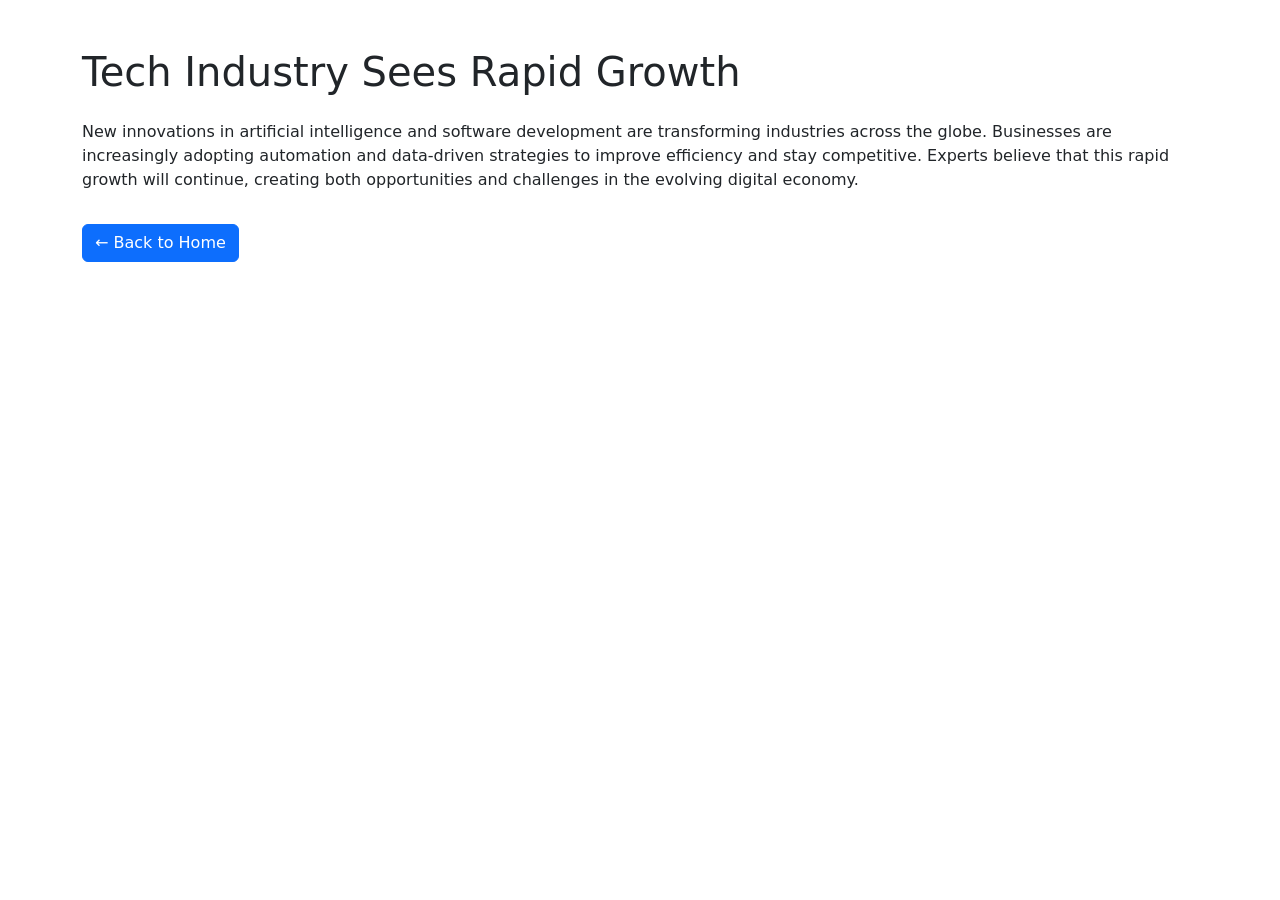
<file: news1.html>
<!DOCTYPE html>
<html lang="en">
<head>
    <meta charset="UTF-8">
    <meta name="viewport" content="width=device-width, initial-scale=1.0">
    <title>News Details</title>

    <link href="https://cdn.jsdelivr.net/npm/bootstrap@5.3.8/dist/css/bootstrap.min.css" rel="stylesheet">
</head>
<body>

<div class="container mt-5">

    <h1>Tech Industry Sees Rapid Growth</h1>

    <p class="mt-4">
        New innovations in artificial intelligence and software development are transforming industries across the globe. 
        Businesses are increasingly adopting automation and data-driven strategies to improve efficiency and stay competitive. 
        Experts believe that this rapid growth will continue, creating both opportunities and challenges in the evolving digital economy.
    </p>

    <a href="index.html" class="btn btn-primary mt-3">← Back to Home</a>

</div>

</body>
</html>
</file>
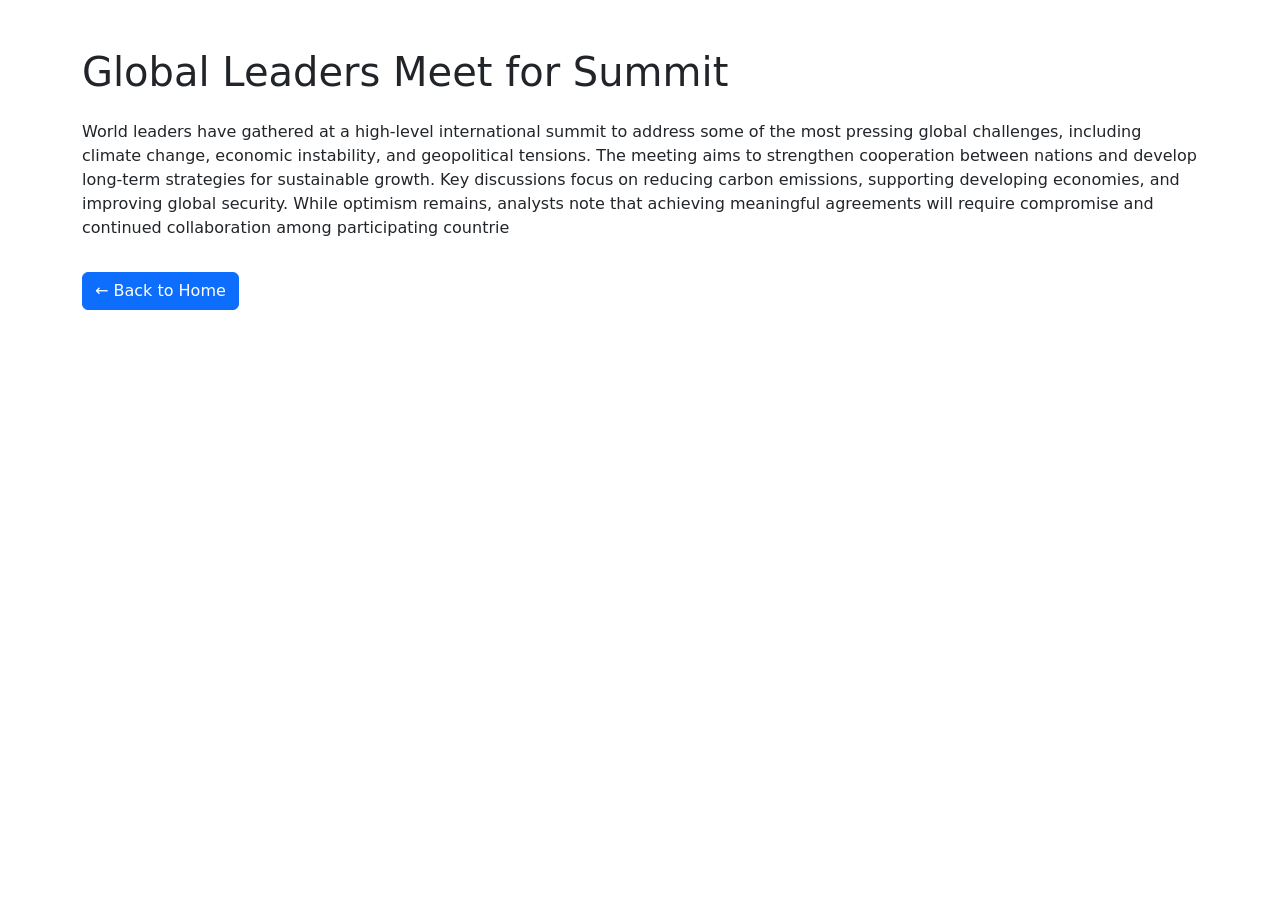
<file: news2.html>
<!DOCTYPE html>
<html lang="en">
<head>
    <meta charset="UTF-8">
    <meta name="viewport" content="width=device-width, initial-scale=1.0">
    <title>News Details</title>

    <link href="https://cdn.jsdelivr.net/npm/bootstrap@5.3.8/dist/css/bootstrap.min.css" rel="stylesheet">
</head>
<body>

<div class="container mt-5">

    <h1>Global Leaders Meet for Summit</h1>

    <p class="mt-4">
        World leaders have gathered at a high-level international summit to address some of the most pressing global 
challenges, including climate change, economic instability, and geopolitical tensions. The meeting aims to 
strengthen cooperation between nations and develop long-term strategies for sustainable growth. Key discussions 
focus on reducing carbon emissions, supporting developing economies, and improving global security. While 
optimism remains, analysts note that achieving meaningful agreements will require compromise and continued 
collaboration among participating countrie
    </p>

    <a href="index.html" class="btn btn-primary mt-3">← Back to Home</a>

</div>

</body>
</html>
</file>
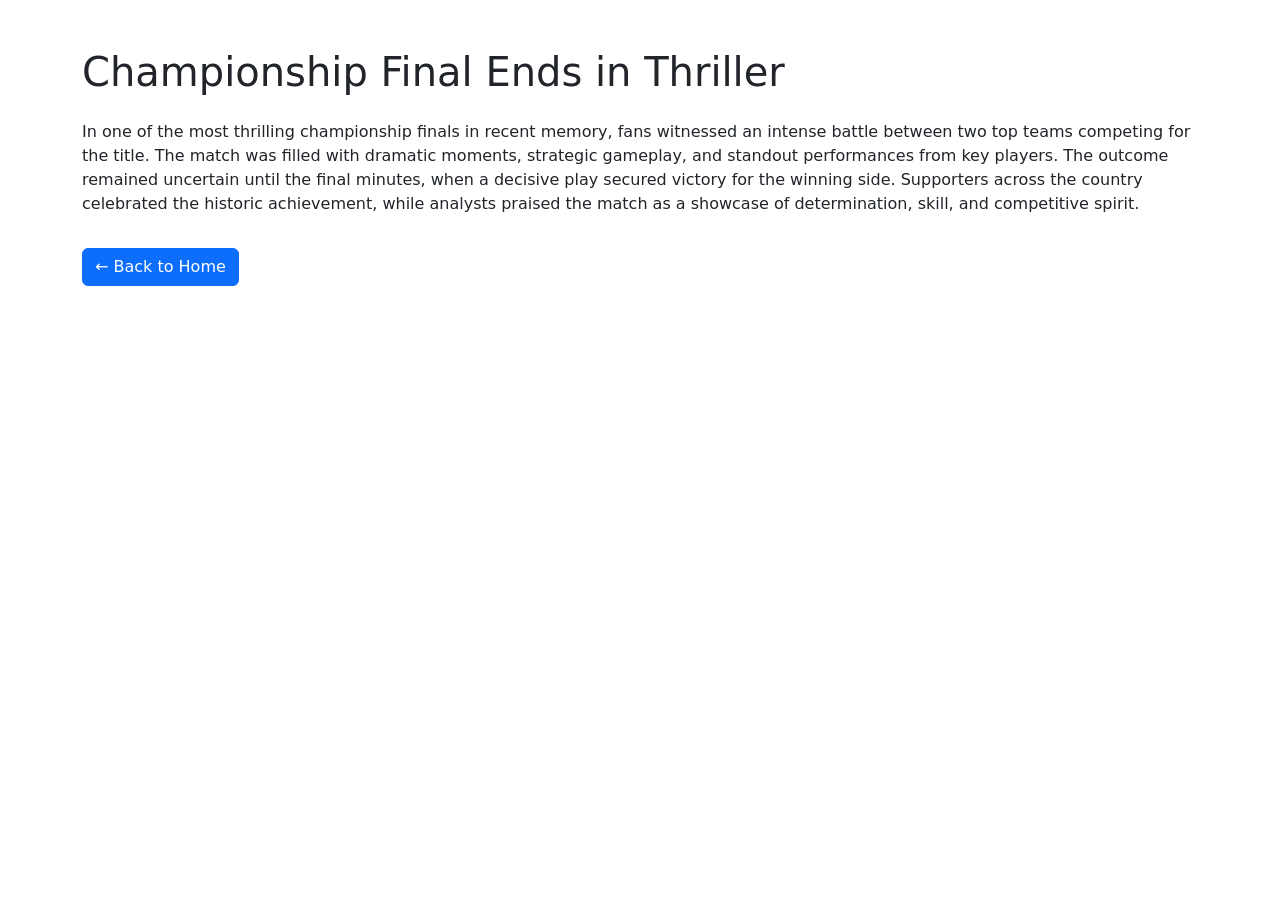
<file: news3.html>
<!DOCTYPE html>
<html lang="en">
<head>
    <meta charset="UTF-8">
    <meta name="viewport" content="width=device-width, initial-scale=1.0">
    <title>News Details</title>

    <link href="https://cdn.jsdelivr.net/npm/bootstrap@5.3.8/dist/css/bootstrap.min.css" rel="stylesheet">
</head>
<body>

<div class="container mt-5">

    <h1>Championship Final Ends in Thriller</h1>

    <p class="mt-4">
        In one of the most thrilling championship finals in recent memory, fans witnessed an intense battle between two 
top teams competing for the title. The match was filled with dramatic moments, strategic gameplay, and standout 
performances from key players. The outcome remained uncertain until the final minutes, when a decisive play 
secured victory for the winning side. Supporters across the country celebrated the historic achievement, while 
analysts praised the match as a showcase of determination, skill, and competitive spirit.
    </p>

    <a href="index.html" class="btn btn-primary mt-3">← Back to Home</a>

</div>

</body>
</html>
</file>
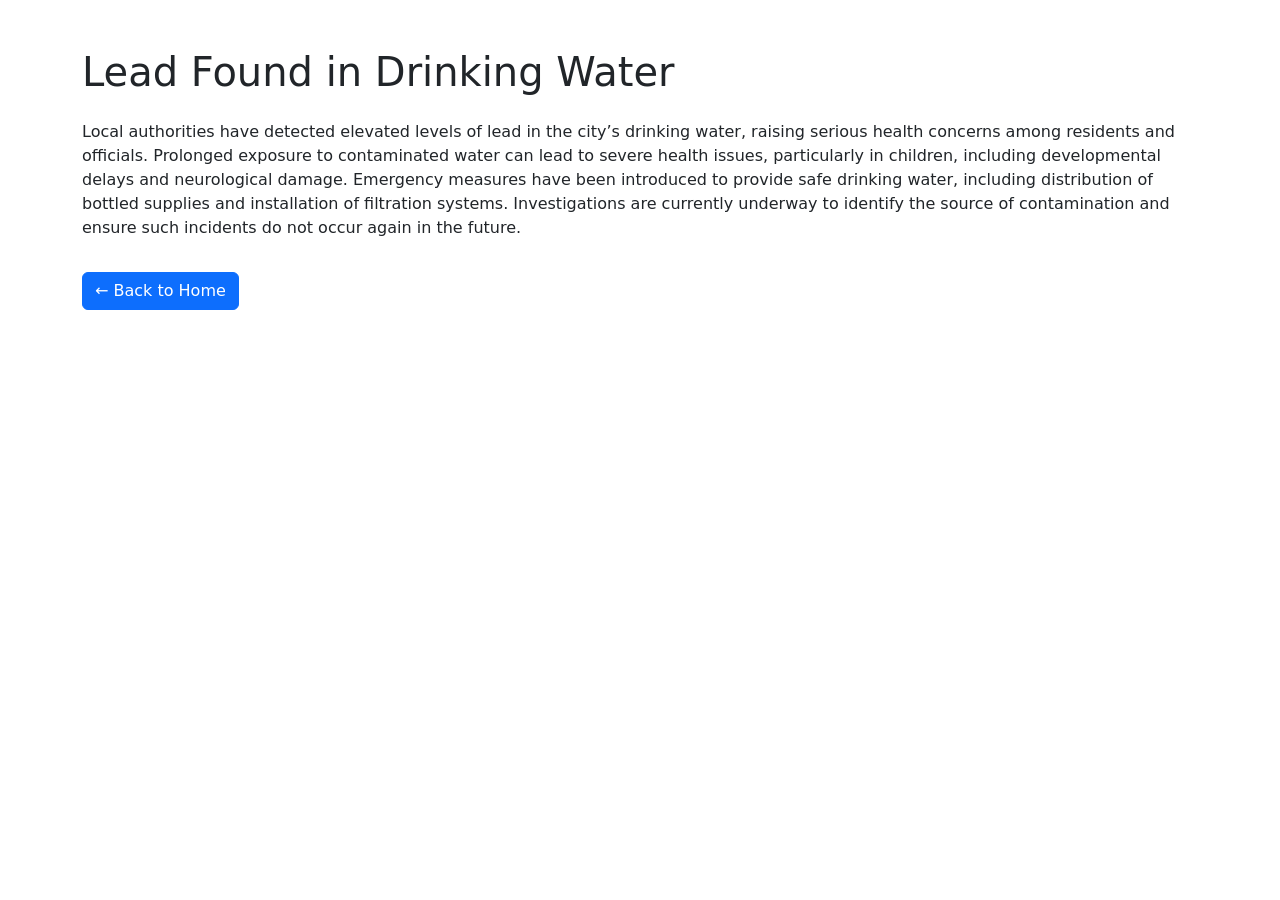
<file: news4.html>
<!DOCTYPE html>
<html lang="en">
<head>
    <meta charset="UTF-8">
    <meta name="viewport" content="width=device-width, initial-scale=1.0">
    <title>News Details</title>

    <link href="https://cdn.jsdelivr.net/npm/bootstrap@5.3.8/dist/css/bootstrap.min.css" rel="stylesheet">
</head>
<body>

<div class="container mt-5">

    <h1>Lead Found in Drinking Water</h1>

    <p class="mt-4">
        Local authorities have detected elevated levels of lead in the city’s drinking water, raising serious health 
concerns among residents and officials. Prolonged exposure to contaminated water can lead to severe health 
issues, particularly in children, including developmental delays and neurological damage. Emergency measures 
have been introduced to provide safe drinking water, including distribution of bottled supplies and installation 
of filtration systems. Investigations are currently underway to identify the source of contamination and ensure 
such incidents do not occur again in the future.
    </p>

    <a href="index.html" class="btn btn-primary mt-3">← Back to Home</a>

</div>

</body>
</html>
</file>
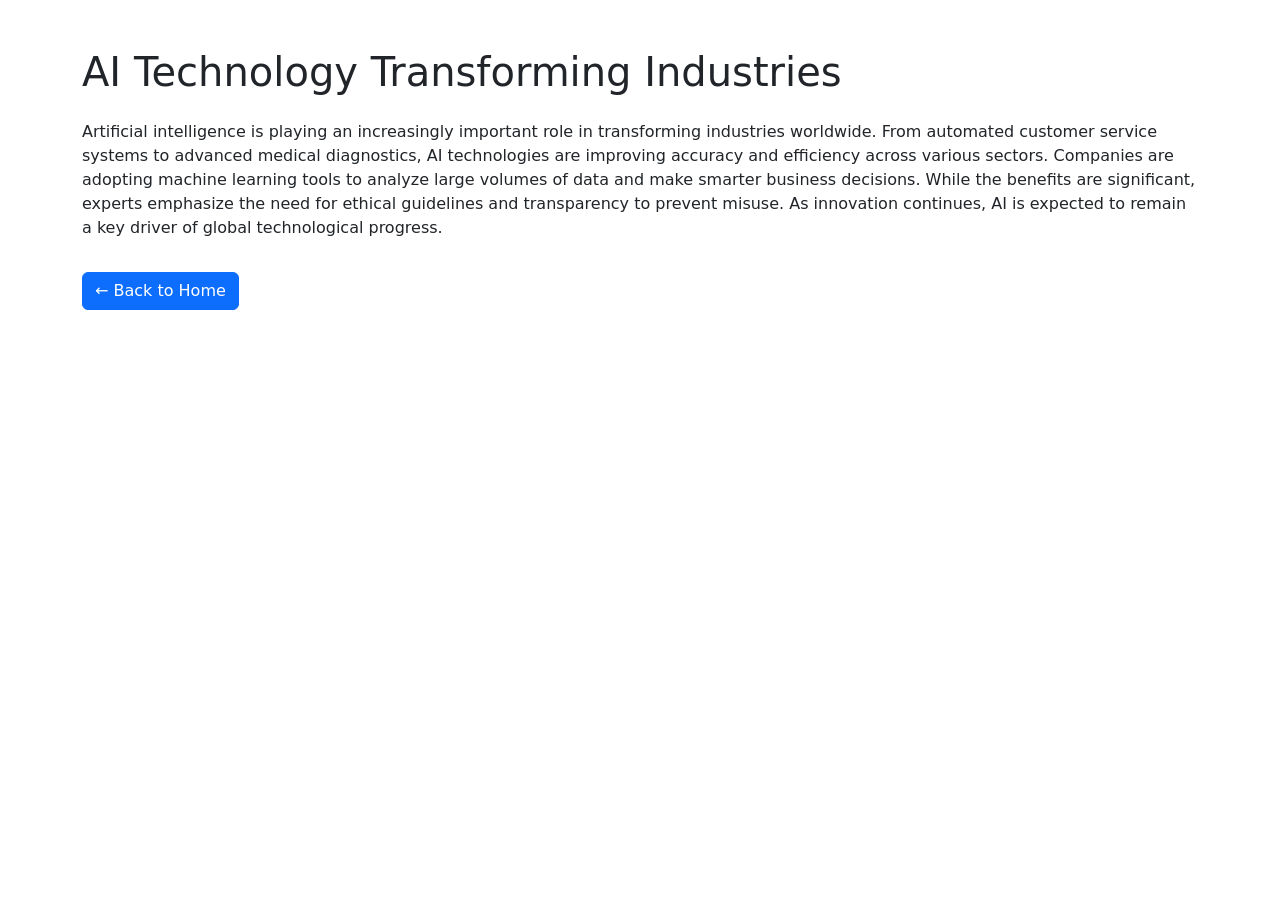
<file: news5.html>
<!DOCTYPE html>
<html lang="en">
<head>
    <meta charset="UTF-8">
    <meta name="viewport" content="width=device-width, initial-scale=1.0">
    <title>News Details</title>

    <link href="https://cdn.jsdelivr.net/npm/bootstrap@5.3.8/dist/css/bootstrap.min.css" rel="stylesheet">
</head>
<body>

<div class="container mt-5">

    <h1>AI Technology Transforming Industries</h1>

    <p class="mt-4">
        Artificial intelligence is playing an increasingly important role in transforming industries worldwide. From 
automated customer service systems to advanced medical diagnostics, AI technologies are improving accuracy and 
efficiency across various sectors. Companies are adopting machine learning tools to analyze large volumes of 
data and make smarter business decisions. While the benefits are significant, experts emphasize the need for 
ethical guidelines and transparency to prevent misuse. As innovation continues, AI is expected to remain a key 
driver of global technological progress.
    </p>

    <a href="index.html" class="btn btn-primary mt-3">← Back to Home</a>

</div>

</body>
</html>
</file>
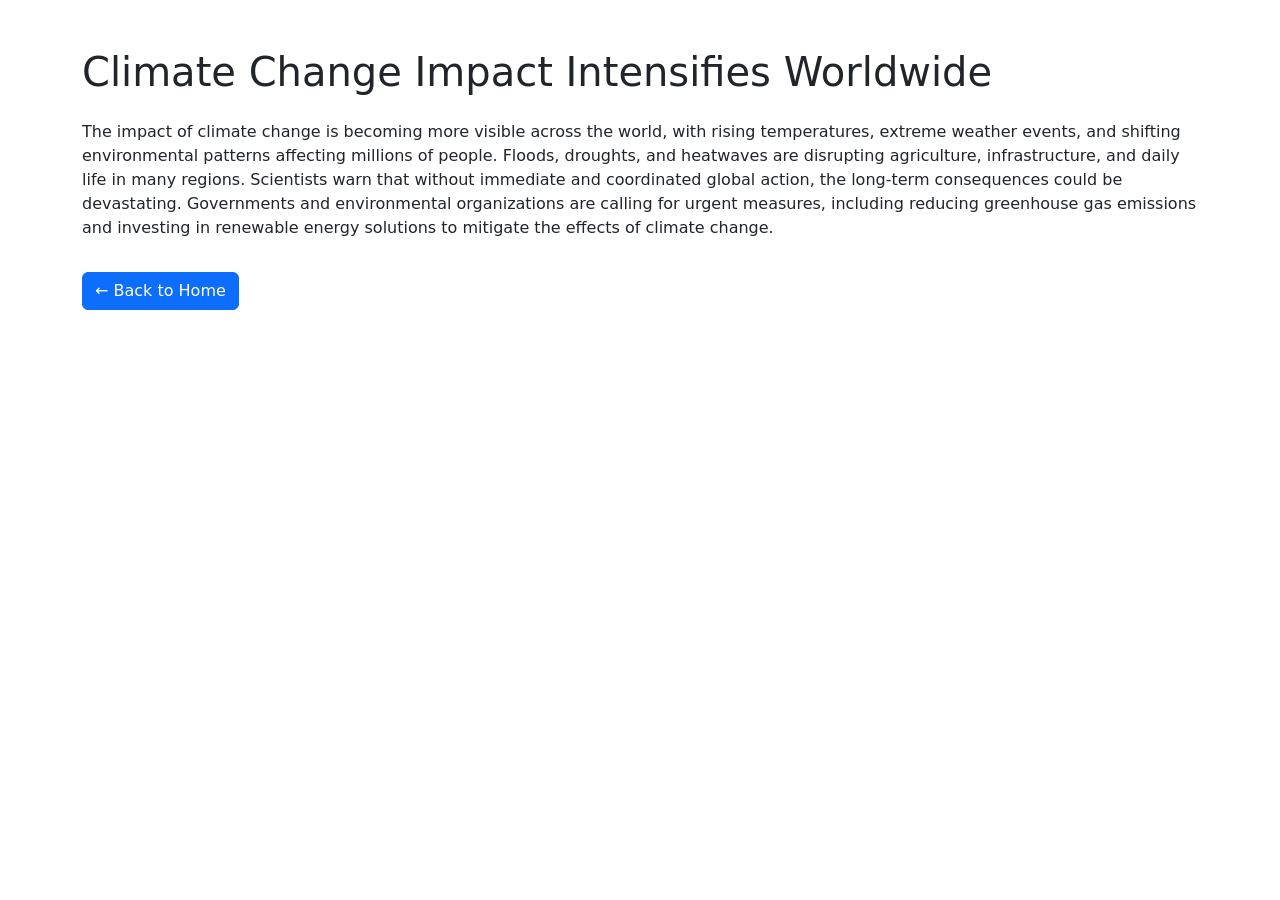
<file: news6.html>
<!DOCTYPE html>
<html lang="en">
<head>
    <meta charset="UTF-8">
    <meta name="viewport" content="width=device-width, initial-scale=1.0">
    <title>News Details</title>

    <link href="https://cdn.jsdelivr.net/npm/bootstrap@5.3.8/dist/css/bootstrap.min.css" rel="stylesheet">
</head>
<body>

<div class="container mt-5">

    <h1>Climate Change Impact Intensifies Worldwide</h1>

    <p class="mt-4">
        The impact of climate change is becoming more visible across the world, with rising temperatures, extreme 
weather events, and shifting environmental patterns affecting millions of people. Floods, droughts, and 
heatwaves are disrupting agriculture, infrastructure, and daily life in many regions. Scientists warn that 
without immediate and coordinated global action, the long-term consequences could be devastating. Governments 
and environmental organizations are calling for urgent measures, including reducing greenhouse gas emissions 
and investing in renewable energy solutions to mitigate the effects of climate change.
    </p>

    <a href="index.html" class="btn btn-primary mt-3">← Back to Home</a>

</div>

</body>
</html>
</file>
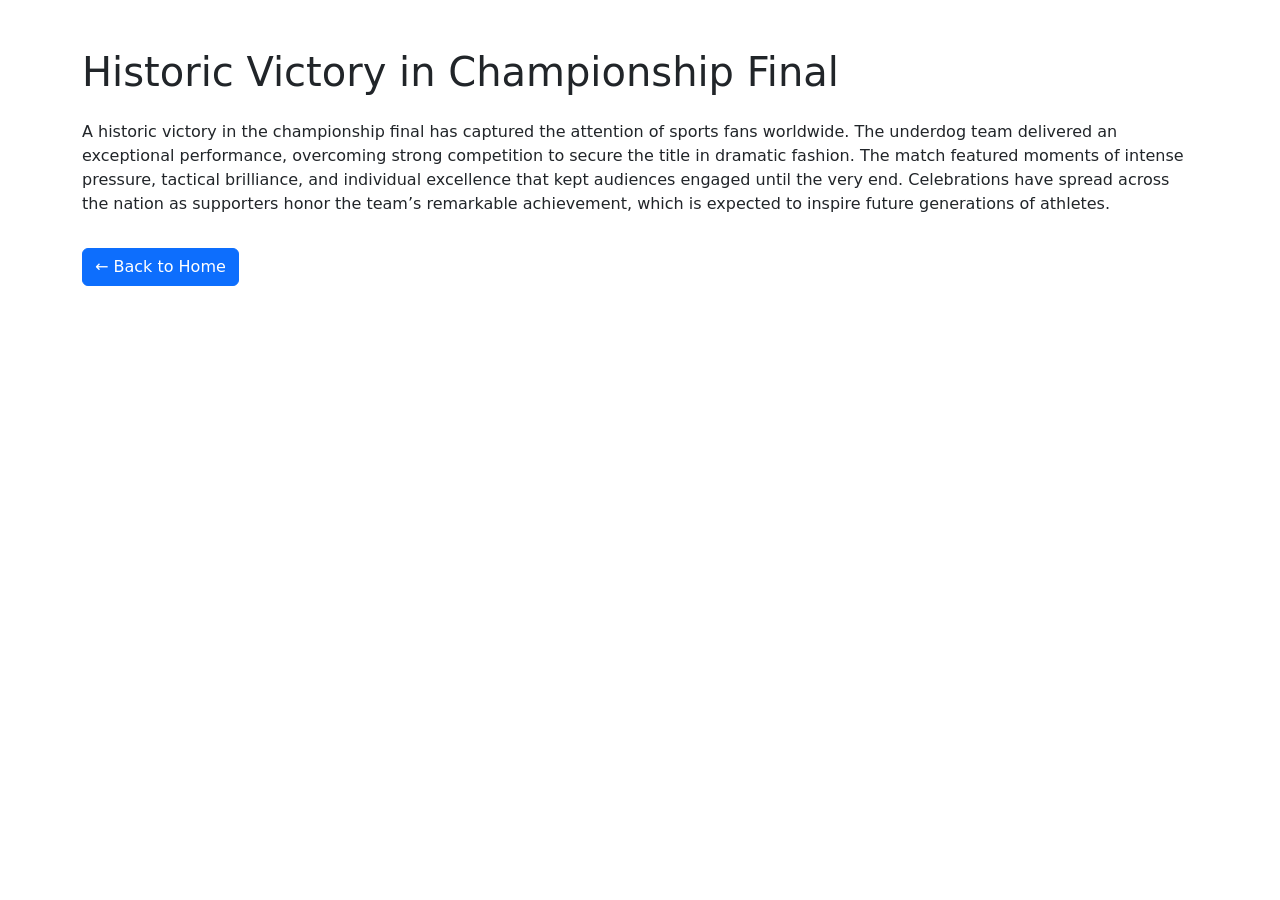
<file: news7.html>
<!DOCTYPE html>
<html lang="en">
<head>
    <meta charset="UTF-8">
    <meta name="viewport" content="width=device-width, initial-scale=1.0">
    <title>News Details</title>

    <link href="https://cdn.jsdelivr.net/npm/bootstrap@5.3.8/dist/css/bootstrap.min.css" rel="stylesheet">
</head>
<body>

<div class="container mt-5">

    <h1>Historic Victory in Championship Final</h1>

    <p class="mt-4">
        A historic victory in the championship final has captured the attention of sports fans worldwide. The underdog 
team delivered an exceptional performance, overcoming strong competition to secure the title in dramatic 
fashion. The match featured moments of intense pressure, tactical brilliance, and individual excellence that 
kept audiences engaged until the very end. Celebrations have spread across the nation as supporters honor the 
team’s remarkable achievement, which is expected to inspire future generations of athletes.
    </p>

    <a href="index.html" class="btn btn-primary mt-3">← Back to Home</a>

</div>

</body>
</html>
</file>
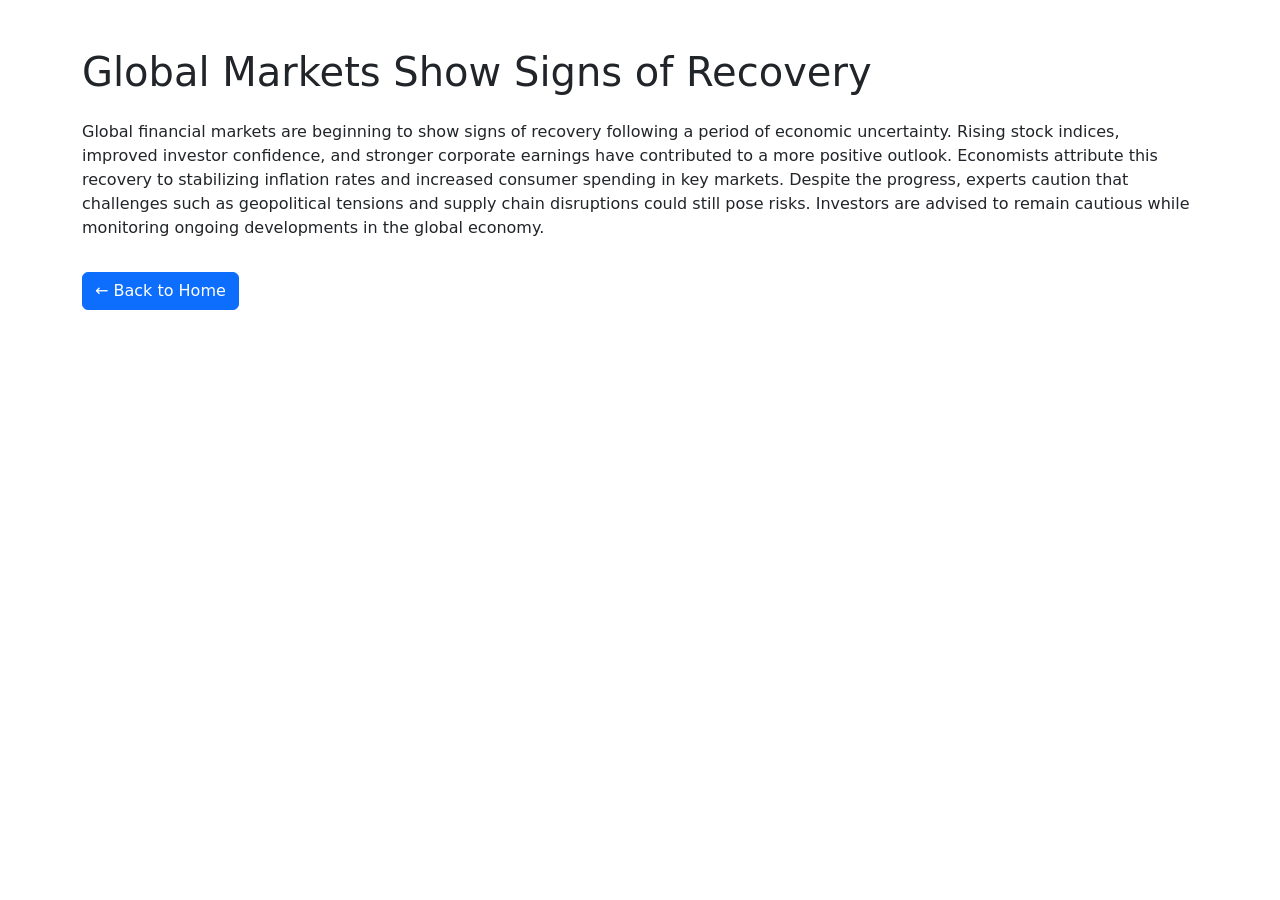
<file: news8.html>
<!DOCTYPE html>
<html lang="en">
<head>
    <meta charset="UTF-8">
    <meta name="viewport" content="width=device-width, initial-scale=1.0">
    <title>News Details</title>

    <link href="https://cdn.jsdelivr.net/npm/bootstrap@5.3.8/dist/css/bootstrap.min.css" rel="stylesheet">
</head>
<body>

<div class="container mt-5">

    <h1>Global Markets Show Signs of Recovery</h1>

    <p class="mt-4">
        Global financial markets are beginning to show signs of recovery following a period of economic uncertainty. 
Rising stock indices, improved investor confidence, and stronger corporate earnings have contributed to a 
more positive outlook. Economists attribute this recovery to stabilizing inflation rates and increased consumer 
spending in key markets. Despite the progress, experts caution that challenges such as geopolitical tensions 
and supply chain disruptions could still pose risks. Investors are advised to remain cautious while monitoring 
ongoing developments in the global economy.
    </p>

    <a href="index.html" class="btn btn-primary mt-3">← Back to Home</a>

</div>

</body>
</html>
</file>
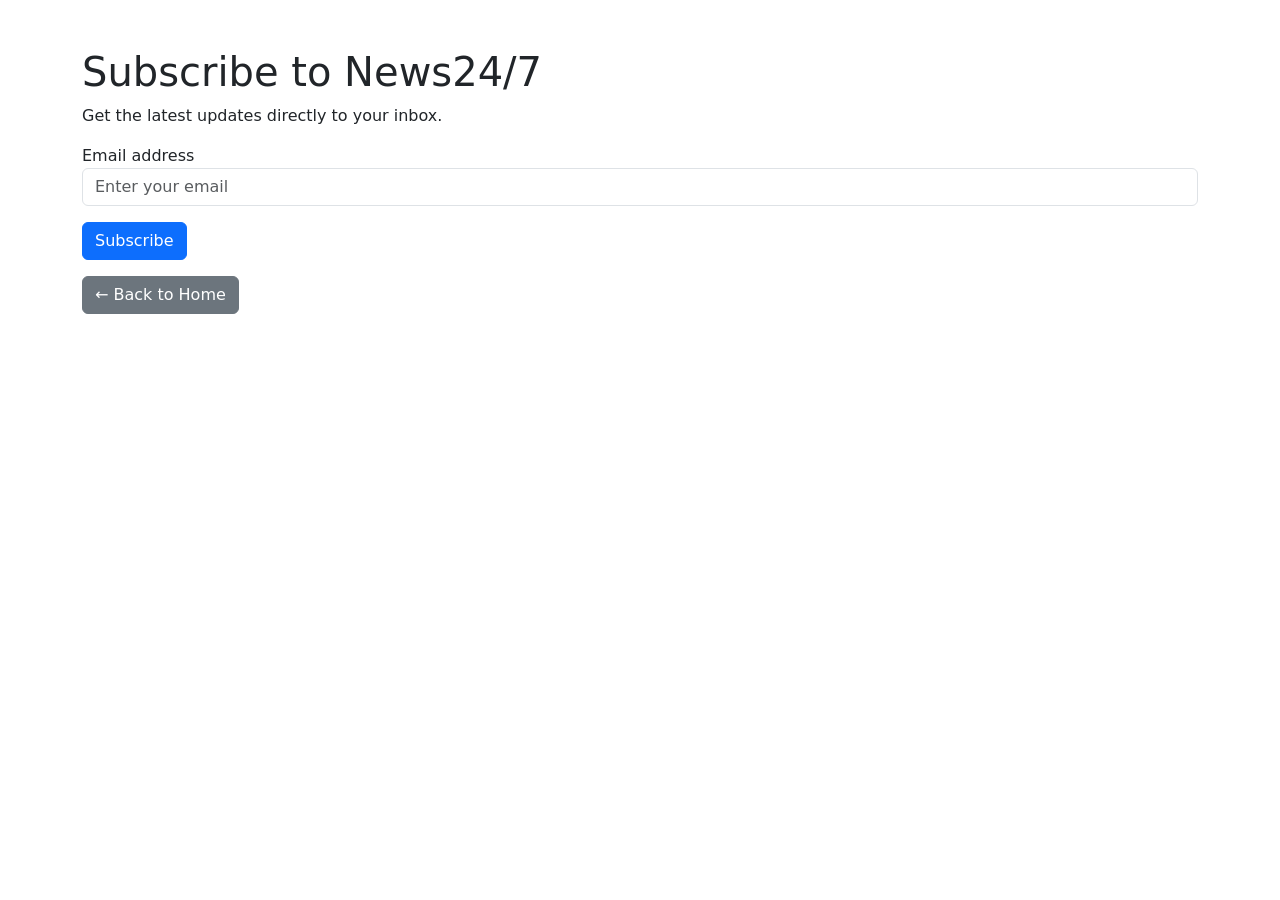
<file: subscribe.html>
<!DOCTYPE html>
<html lang="en">
<head>
    <meta charset="UTF-8">
    <title>Subscribe</title>
    <link href="https://cdn.jsdelivr.net/npm/bootstrap@5.3.8/dist/css/bootstrap.min.css" rel="stylesheet">
</head>
<body>

<div class="container mt-5">
    <h1>Subscribe to News24/7</h1>
    <p>Get the latest updates directly to your inbox.</p>

    <form>
        <div class="mb-3">
            <label>Email address</label>
            <input type="email" class="form-control" placeholder="Enter your email">
        </div>

        <button class="btn btn-primary">Subscribe</button>
    </form>

    <a href="index.html" class="btn btn-secondary mt-3">← Back to Home</a>
</div>

</body>
</html>
</file>
